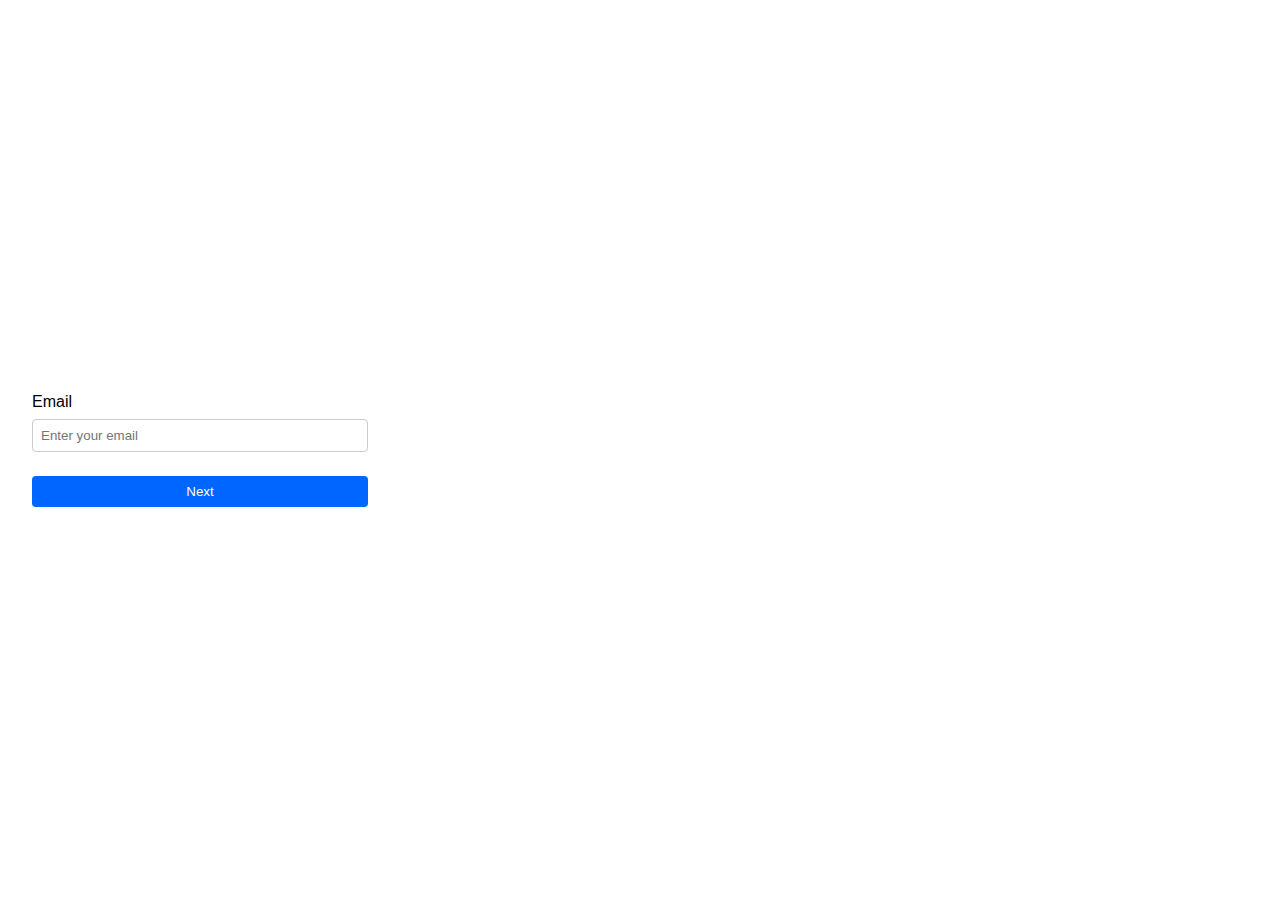
<file: form.html>
<!DOCTYPE html>
<html lang="en">
<head>
  <title>Samsara Sign In</title>
  <style>
    * {
      box-sizing: border-box;
    }

    html, body {
      margin: 0;
      padding: 0;
      height: 100%;
      font-family: Arial, sans-serif;
    }

    body {
      background-image: url('https://static.cloud.samsara.com/assets/signin-bg-connected-operations-2025.jpg');
      background-size: cover;
      background-position: center;
      background-repeat: no-repeat;
      display: flex;
    }

    .form-wrapper {
      width: 400px;
      min-height: 100vh;
      background-color: white;
      display: flex;
      justify-content: center;
      align-items: center;
      padding: 2rem;
    }

    .form-box {
      width: 100%;
      max-width: 350px;
    }

    input {
      width: 100%;
      padding: 0.5rem;
      margin: 0.5rem 0;
      border: 1px solid #ccc;
      border-radius: 4px;
    }

    button {
      width: 100%;
      padding: 0.5rem;
      background-color: #0066ff;
      color: white;
      border: none;
      border-radius: 4px;
      margin-top: 1rem;
      cursor: pointer;
    }

    .error {
      color: red;
      font-size: 0.9em;
    }

    @media (max-width: 500px) {
      .form-wrapper {
        width: 100%;
      }

      body {
        background-position: right;
      }
    }
  </style>
</head>
<body>

<div class="form-wrapper">
  <div class="form-box">
    <form id="signinForm" onsubmit="return false;">
      <label for="email">Email</label>
      <input type="text" id="email" placeholder="Enter your email">
      <div id="emailError" class="error"></div>

      <div id="passwordSection" style="display:none;">
        <label for="password">Password</label>
        <input type="password" id="password" placeholder="Enter your password">
      </div>

      <button type="submit" onclick="signIn()">Next</button>
    </form>
  </div>
</div>

<script>
  const correctEmail = "correctemail@gmail.com";
  const correctPassword = "correctpassword@123";

  function signIn() {
    const email = document.getElementById("email").value.trim();
    const emailError = document.getElementById("emailError");
    const passwordSection = document.getElementById("passwordSection");
    const passwordInput = document.getElementById("password");

    if (email.toLowerCase() !== correctEmail) {
      emailError.textContent = "Enter an email address";
      passwordSection.style.display = "none";
      return;
    } else {
      emailError.textContent = "";
      passwordSection.style.display = "block";
    }

    if (passwordSection.style.display === "block") {
      const password = passwordInput.value;
      if (!password) return;

      if (password === correctPassword) {
        alert("Signed in successfully!");
      } else {
        alert("Your email or password is incorrect.");
      }
    }
  }
</script>

</body>
</html>
</file>
